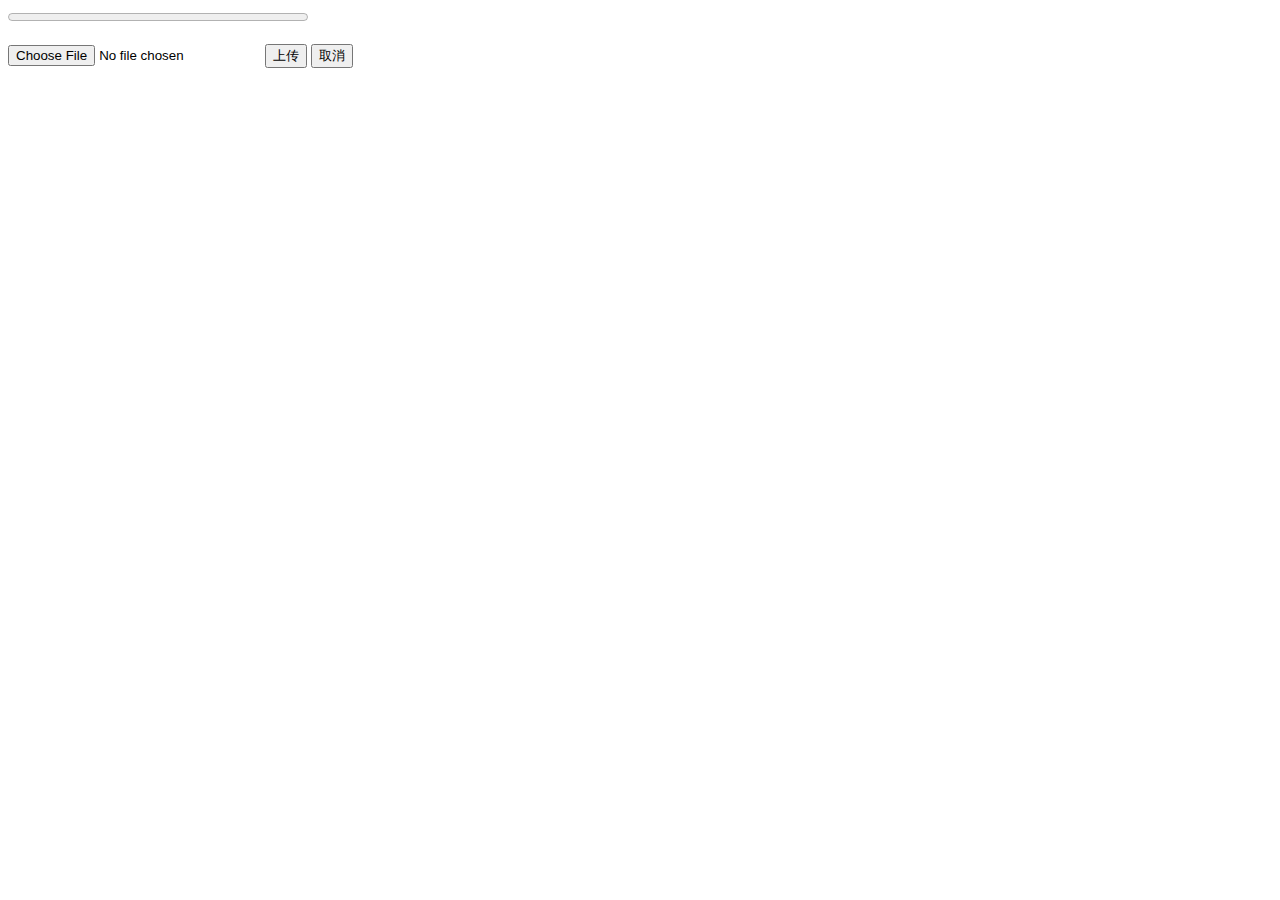
<file: upload.html>
<!DOCTYPE html>
<html>
<head>
    <meta charset="UTF-8">
    <title>XMLHttpRequest上传文件</title>
    <script type="text/javascript">
        //图片上传
        var xhr;
        //上传文件方法
        function UpladFile() {
            var fileObj = document.getElementById("file").files[0]; // js 获取文件对象
            var url =  "http://localhost:8080" + "/api/attachment/upload"; // 接收上传文件的后台地址

            var form = new FormData(); // FormData 对象
            form.append("file", fileObj); // 文件对象

            xhr = new XMLHttpRequest();  // XMLHttpRequest 对象
            xhr.open("post", url, true); //post方式，url为服务器请求地址，true 该参数规定请求是否异步处理。
            xhr.onload = uploadComplete; //请求完成
            xhr.onerror =  uploadFailed; //请求失败

            xhr.upload.onprogress = progressFunction;//【上传进度调用方法实现】
            xhr.upload.onloadstart = function(){//上传开始执行方法
                ot = new Date().getTime();   //设置上传开始时间
                oloaded = 0;//设置上传开始时，以上传的文件大小为0
            };

            xhr.send(form); //开始上传，发送form数据
        }

        //上传成功响应
        function uploadComplete(evt) {
            //服务断接收完文件返回的结果

            var data = JSON.parse(evt.target.responseText);
            if(data.success) {
                alert("上传成功！");
            }else{
                alert("上传失败！");
            }

        }
        //上传失败
        function uploadFailed(evt) {
            alert("上传失败！");
        }
        //取消上传
        function cancleUploadFile(){
            xhr.abort();
        }


        //上传进度实现方法，上传过程中会频繁调用该方法
        function progressFunction(evt) {
            var progressBar = document.getElementById("progressBar");
            var percentageDiv = document.getElementById("percentage");
            // event.total是需要传输的总字节，event.loaded是已经传输的字节。如果event.lengthComputable不为真，则event.total等于0
            if (evt.lengthComputable) {//
                progressBar.max = evt.total;
                progressBar.value = evt.loaded;
                percentageDiv.innerHTML = Math.round(evt.loaded / evt.total * 100) + "%";
            }
            var time = document.getElementById("time");
            var nt = new Date().getTime();//获取当前时间
            var pertime = (nt-ot)/1000; //计算出上次调用该方法时到现在的时间差，单位为s
            ot = new Date().getTime(); //重新赋值时间，用于下次计算
            var perload = evt.loaded - oloaded; //计算该分段上传的文件大小，单位b
            oloaded = evt.loaded;//重新赋值已上传文件大小，用以下次计算
            //上传速度计算
            var speed = perload/pertime;//单位b/s
            var bspeed = speed;
            var units = 'b/s';//单位名称
            if(speed/1024>1){
                speed = speed/1024;
                units = 'k/s';
            }
            if(speed/1024>1){
                speed = speed/1024;
                units = 'M/s';
            }
            speed = speed.toFixed(1);
            //剩余时间
            var resttime = ((evt.total-evt.loaded)/bspeed).toFixed(1);
            time.innerHTML = '，速度：'+speed+units+'，剩余时间：'+resttime+'s';
            if(bspeed==0) time.innerHTML = '上传已取消';
        }
    </script>
</head>
<body>
<progress id="progressBar" value="0" max="100" style="width: 300px;"></progress>
<span id="percentage"></span><span id="time"></span>
<br /><br />
<input type="file" id="file" name="myfile" />
<input type="button" onclick="UpladFile()" value="上传" />
<input type="button" onclick="cancleUploadFile()" value="取消" />
</body>
</html>
</file>
